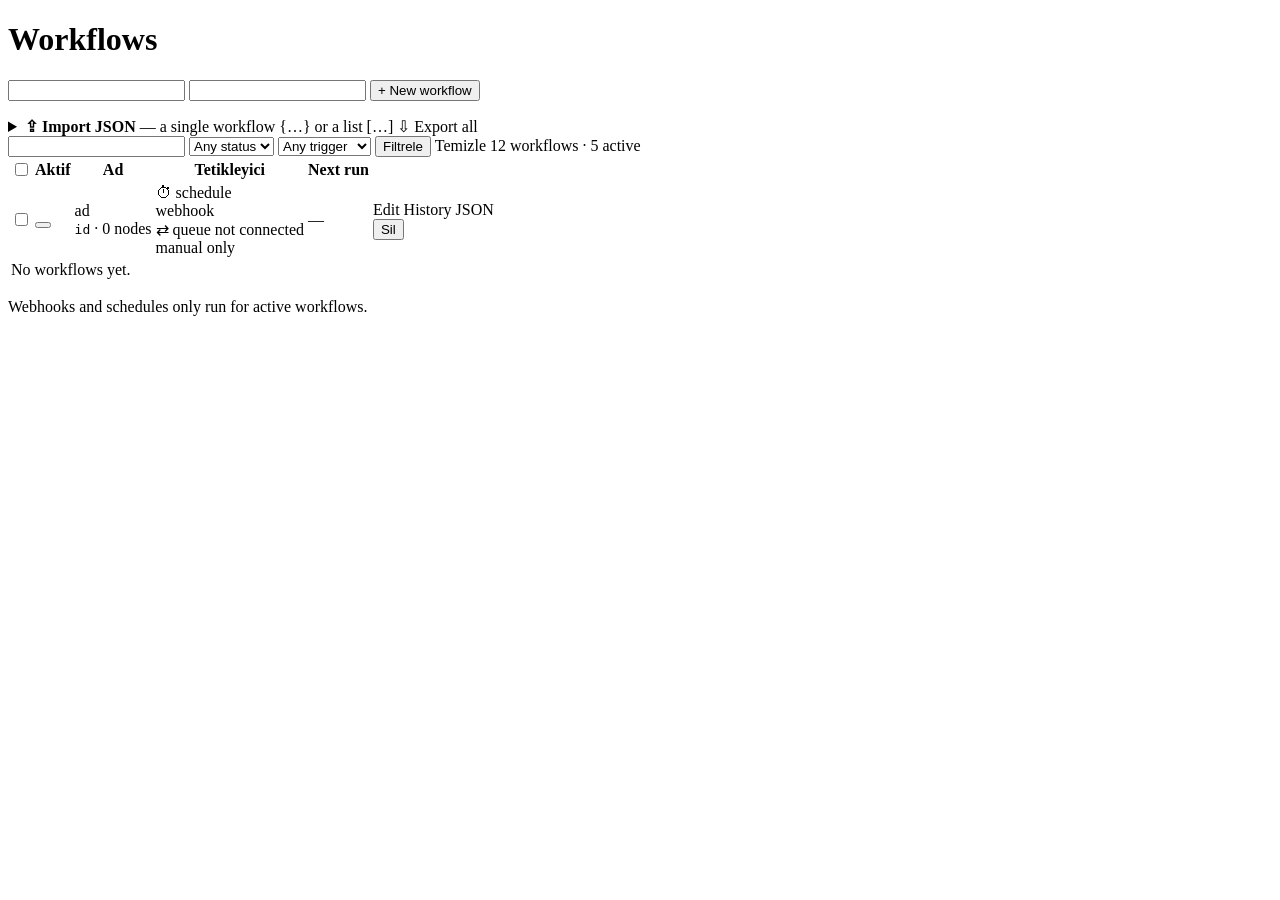
<file: src/main/resources/templates/index.html>
<!DOCTYPE html>
<html xmlns:th="http://www.thymeleaf.org" th:lang="${#locale.language}">
<head>
    <th:block th:replace="~{fragments :: headCommon(#{index.title})}"></th:block>
</head>
<body>
<header th:replace="~{fragments :: topbar('workflows')}"></header>

<main class="page">
    <div class="page-head">
        <h1 th:text="#{index.title}">Workflows</h1>
        <form class="inline-form" th:action="@{/workflows}" method="post">
            <input name="name" th:placeholder="#{index.new.name}" required>
            <input name="id" th:placeholder="#{index.new.id}" pattern="[a-z0-9-]+"
                   th:title="#{index.new.idTitle}" required>
            <button class="btn primary" type="submit" th:text="#{index.new.button}">+ New workflow</button>
        </form>
    </div>

    <p class="flash error" th:if="${error}" th:text="${error}"></p>
    <p class="flash success" th:if="${success}" th:text="${success}"></p>

    <details class="card import-panel" th:open="${importJson != null}">
        <summary><strong th:text="#{index.import.title}">⇪ Import JSON</strong>
            <span class="muted small" th:text="#{index.import.hint}">— a single workflow {…} or a list […]</span>
            <span class="spacer"></span>
            <a class="btn" th:href="@{/workflows/export}" onclick="event.stopPropagation()"
               th:text="#{index.import.exportAll}">⇩ Export all</a>
        </summary>
        <form th:action="@{/workflows/import}" method="post">
            <div class="row">
                <input type="file" id="import-file" accept=".json,application/json">
                <span class="small muted" th:text="#{index.import.paste}">or paste JSON below</span>
            </div>
            <textarea name="json" id="import-json" rows="10" spellcheck="false" required
                      th:text="${importJson}" placeholder='{"id": "...", "name": "...", "nodes": [...], "connections": [...]}'></textarea>
            <div class="row">
                <label class="check"><input type="checkbox" name="overwrite" value="true">
                    <span th:text="#{index.import.overwrite}">Overwrite workflows with the same id</span></label>
                <span class="spacer"></span>
                <button class="btn primary" type="submit" th:text="#{index.import.button}">Import</button>
            </div>
        </form>
    </details>

    <form class="filter-bar" th:action="@{/}" method="get" role="search">
        <input type="search" name="q" th:value="${q}" th:placeholder="#{filter.search}" class="filter-search"
               th:attr="aria-label=#{filter.search}">
        <select name="state" onchange="this.form.submit()" th:attr="aria-label=#{index.col.active}">
            <option value="" th:text="#{filter.state.any}">Any status</option>
            <option value="active" th:selected="${state == 'active'}" th:text="#{filter.state.active}">Aktif</option>
            <option value="inactive" th:selected="${state == 'inactive'}" th:text="#{filter.state.inactive}">Pasif</option>
        </select>
        <select name="trigger" onchange="this.form.submit()" th:attr="aria-label=#{index.col.trigger}">
            <option value="" th:text="#{filter.trigger.any}">Any trigger</option>
            <option value="webhook" th:selected="${trigger == 'webhook'}" th:text="#{filter.trigger.webhook}">Webhook</option>
            <option value="schedule" th:selected="${trigger == 'schedule'}" th:text="#{filter.trigger.schedule}">Zamanlama</option>
            <option value="queue" th:selected="${trigger == 'queue'}" th:text="#{filter.trigger.queue}">Kuyruk</option>
            <option value="manual" th:selected="${trigger == 'manual'}" th:text="#{filter.trigger.manual}">Manuel</option>
        </select>
        <input type="hidden" name="size" th:value="${pg.size()}">
        <button class="btn" type="submit" th:text="#{filter.apply}">Filtrele</button>
        <a class="btn ghost" th:if="${filtered}" th:href="@{/}" th:text="#{filter.clear}">Temizle</a>
        <span class="spacer"></span>
        <span class="small muted" th:text="#{index.summary(${totalCount}, ${activeCount})}">12 workflows · 5 active</span>
    </form>

    <form id="bulk-form" class="bulk-bar" th:action="@{/workflows/bulk}" method="post" hidden
          th:data-confirm-delete="#{bulk.delete.confirm}">
        <input type="hidden" name="returnTo" th:value="${pg.url(pg.page())}">
        <strong class="bulk-count"><span id="bulk-count">0</span> <span th:text="#{bulk.selected}">selected</span></strong>
        <div class="bulk-actions">
            <button class="btn sm" type="submit" name="action" value="activate" th:text="#{bulk.activate}">Activate</button>
            <button class="btn sm" type="submit" name="action" value="deactivate" th:text="#{bulk.deactivate}">Deactivate</button>
            <button class="btn sm" type="submit" th:formaction="@{/workflows/export-selected}" th:text="#{bulk.export}">JSON indir</button>
            <button class="btn sm danger" type="submit" name="action" value="delete" th:text="#{common.delete}">Sil</button>
        </div>
        <span class="spacer"></span>
        <button class="btn sm ghost" type="button" id="bulk-clear" th:text="#{bulk.clear}">Clear selection</button>
    </form>

    <div class="card">
        <div class="table-wrap">
            <table class="table wf-table">
                <thead>
                <tr>
                    <th class="col-check"><input type="checkbox" id="check-all" th:attr="aria-label=#{bulk.selectAll}"
                                                 th:title="#{bulk.selectAll}"></th>
                    <th class="col-switch" th:text="#{index.col.active}">Aktif</th>
                    <th th:text="#{index.col.name}">Ad</th>
                    <th th:text="#{index.col.trigger}">Tetikleyici</th>
                    <th class="hide-sm" th:text="#{index.col.nextRun}">Next run</th>
                    <th></th>
                </tr>
                </thead>
                <tbody>
                <tr th:each="r : ${pg.items()}" th:with="wf=${r.wf()}">
                    <td class="col-check"><input type="checkbox" class="row-check" name="ids" form="bulk-form"
                                                 th:value="${wf.id()}" th:attr="aria-label=${wf.name()}"></td>
                    <td class="col-switch">
                        <form th:action="@{/workflows/{id}/active(id=${wf.id()})}" method="post">
                            <input type="hidden" name="active" th:value="${!wf.active()}">
                            <button type="submit" class="switch" th:classappend="${wf.active()} ? 'on'"
                                    th:title="${wf.active()} ? #{index.toggle.deactivate} : #{index.toggle.activate}"
                                    th:attr="aria-pressed=${wf.active()}"><span></span></button>
                        </form>
                    </td>
                    <td>
                        <a class="cell-title" th:href="@{/workflows/{id}/edit(id=${wf.id()})}" th:text="${wf.name()}">ad</a>
                        <div class="cell-sub"><code th:text="${wf.id()}">id</code> ·
                            <span th:text="#{index.nodes(${wf.nodes().size()})}">0 nodes</span></div>
                    </td>
                    <td>
                        <div class="trigger-line" th:if="${r.cron() != null}">
                            <span class="tag schedule" th:text="#{index.trigger.schedule}">⏱ schedule</span>
                            <code th:text="${r.cron()}"></code>
                        </div>
                        <div class="trigger-line" th:if="${r.webhook() != null}">
                            <span class="tag" th:text="#{index.trigger.webhook}">webhook</span>
                            <a th:href="@{/webhook/{p}(p=${r.webhook()})}" target="_blank"><code th:text="'/webhook/' + ${r.webhook()}"></code></a>
                        </div>
                        <div class="trigger-line" th:if="${r.listen() != null}">
                            <span class="tag queue" th:text="#{index.trigger.queue}">⇄ queue</span>
                            <code th:text="${r.listen()}"></code>
                            <span class="badge err" th:if="${r.listenError() != null}" th:title="${r.listenError()}"
                                  th:text="#{index.trigger.queueError}">not connected</span>
                        </div>
                        <span th:if="${r.cron() == null and r.webhook() == null and r.listen() == null}" class="muted"
                              th:text="#{index.trigger.manualOnly}">manual only</span>
                    </td>
                    <td class="nowrap hide-sm">
                        <span th:if="${r.nextRun() != null}" th:text="${#temporals.format(r.nextRun(), 'dd.MM HH:mm:ss')}"></span>
                        <span th:if="${r.nextRun() == null}" class="muted">—</span>
                    </td>
                    <td class="actions">
                        <div class="actions-inner">
                            <a class="btn sm" th:href="@{/workflows/{id}/edit(id=${wf.id()})}" th:text="#{common.edit}">Edit</a>
                            <a class="btn sm" th:href="@{/executions(workflow=${wf.id()})}" th:text="#{common.history}">History</a>
                            <a class="btn sm" th:href="@{/workflows/{id}/export(id=${wf.id()})}" th:title="#{index.json.title}">JSON</a>
                            <form th:action="@{/workflows/{id}/delete(id=${wf.id()})}" method="post"
                                  th:data-confirm="#{index.delete.confirm}">
                                <button class="btn sm danger" type="submit" th:text="#{common.delete}">Sil</button>
                            </form>
                        </div>
                    </td>
                </tr>
                <tr th:if="${pg.items().isEmpty()}">
                    <td colspan="6" class="empty" th:text="${filtered} ? #{filter.noResults} : #{index.empty}">No workflows yet.</td>
                </tr>
                </tbody>
            </table>
        </div>
        <nav th:replace="~{fragments :: pagination(${pg})}"></nav>
    </div>
    <p class="small muted" th:utext="#{index.activeHint}">Webhooks and schedules only run for active workflows.</p>

</main>
<script th:replace="~{fragments :: confirmScript}"></script>
<script>
    (function () {
        const checks = Array.from(document.querySelectorAll('.row-check'));
        const all = document.getElementById('check-all');
        const bar = document.getElementById('bulk-form');
        const count = document.getElementById('bulk-count');
        if (!all || !bar) return;
        let last = null;
        function update() {
            const n = checks.filter(c => c.checked).length;
            bar.hidden = n === 0;
            count.textContent = n;
            all.checked = n > 0 && n === checks.length;
            all.indeterminate = n > 0 && n < checks.length;
            checks.forEach(c => c.closest('tr').classList.toggle('selected', c.checked));
        }
        checks.forEach((c, i) => c.addEventListener('click', e => {
            if (e.shiftKey && last !== null) {
                const from = Math.min(last, i), to = Math.max(last, i);
                for (let j = from; j <= to; j++) checks[j].checked = c.checked;
            }
            last = i;
            update();
        }));
        all.addEventListener('change', () => { checks.forEach(c => { c.checked = all.checked; }); update(); });
        document.getElementById('bulk-clear').addEventListener('click', () => { all.checked = false; all.dispatchEvent(new Event('change')); });
        document.addEventListener('keydown', e => {
            if (e.key === 'Escape' && !bar.hidden) { all.checked = false; all.dispatchEvent(new Event('change')); }
        });
        bar.addEventListener('submit', e => {
            const n = checks.filter(c => c.checked).length;
            if (e.submitter && e.submitter.value === 'delete'
                && !window.confirm(bar.dataset.confirmDelete.replace('{0}', n))) e.preventDefault();
        });
        update();
    })();

    document.getElementById('import-file').addEventListener('change', function (e) {
        const file = e.target.files[0];
        if (!file) return;
        const reader = new FileReader();
        reader.onload = function () { document.getElementById('import-json').value = reader.result; };
        reader.readAsText(file, 'UTF-8');
    });
</script>
</body>
</html>
</file>
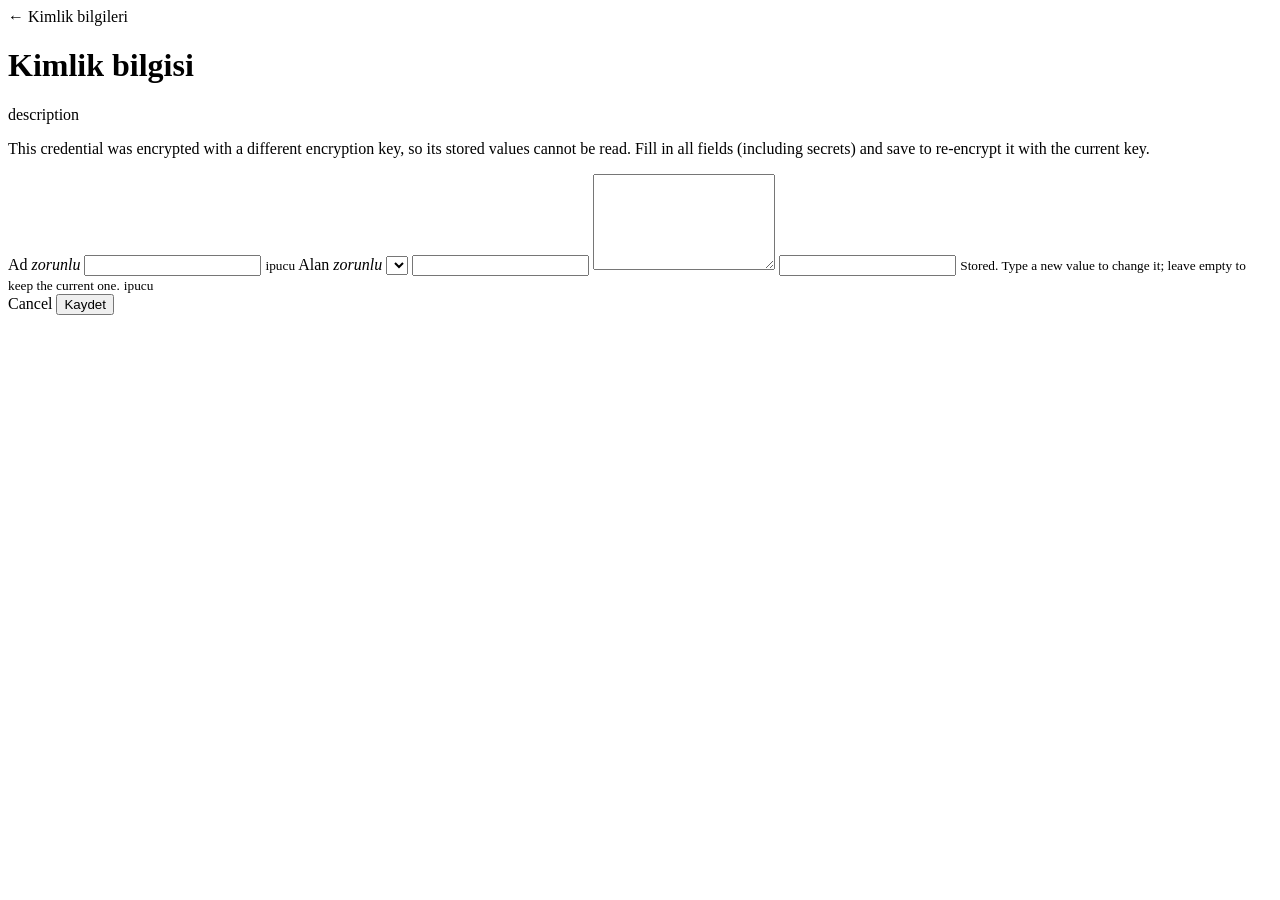
<file: src/main/resources/templates/credential-form.html>
<!DOCTYPE html>
<html xmlns:th="http://www.thymeleaf.org" th:lang="${#locale.language}"
      th:with="typeLabel=#{${'cred.type.' + type.id()}},
               pageTitle=${originalName == null} ? #{cred.form.titleNew(${typeLabel})} : #{cred.form.titleEdit(${originalName})}">
<head>
    <th:block th:replace="~{fragments :: headCommon(${pageTitle})}"></th:block>
</head>
<body>
<header th:replace="~{fragments :: topbar('credentials')}"></header>

<main class="page narrow">
    <a class="muted" th:href="@{/credentials}" th:text="#{cred.form.back}">← Kimlik bilgileri</a>
    <h1 th:text="${pageTitle}">Kimlik bilgisi</h1>
    <p class="muted" th:text="#{${'cred.type.' + type.id() + '.desc'}}">description</p>

    <p class="flash error" th:if="${error}" th:text="${error}"></p>
    <p class="flash error" th:if="${unreadable}" th:text="#{cred.unreadable.form}">This credential was encrypted with a different encryption key, so its stored values cannot be read. Fill in all fields (including secrets) and save to re-encrypt it with the current key.</p>

    <form class="card form" th:action="@{/credentials}" method="post" autocomplete="off">
        <input type="hidden" name="originalName" th:value="${originalName}">
        <input type="hidden" name="type" th:value="${type.id()}">

        <label>
            <span><span th:text="#{cred.form.name}">Ad</span> <em class="req" th:text="#{cred.form.required}">zorunlu</em></span>
            <input name="name" th:value="${name}" pattern="[A-Za-z0-9_-]{1,100}" required>
            <small class="muted" th:text="#{cred.form.nameHint}">ipucu</small>
        </label>

        <label th:each="f : ${fields}">
            <span>
                <span th:text="${labels[f.name()]}">Alan</span>
                <em class="req" th:if="${f.required()}" th:text="#{cred.form.required}">zorunlu</em>
            </span>

            <select th:if="${!f.options().isEmpty()}" th:name="'f_' + ${f.name()}">
                <option th:each="o : ${f.options()}" th:value="${o}" th:text="${o}"
                        th:selected="${o == values[f.name()]}"></option>
            </select>

            <input th:if="${f.options().isEmpty() and !f.secret()}" type="text"
                   th:name="'f_' + ${f.name()}" th:value="${values[f.name()]}"
                   th:required="${f.required()}" spellcheck="false">

            <textarea th:if="${f.secret() and f.multiline()}" rows="6" class="mono"
                      th:name="'f_' + ${f.name()}" spellcheck="false"
                      th:required="${f.required() and secretsPresent[f.name()] != true}"></textarea>
            <input th:if="${f.secret() and !f.multiline()}" type="password" autocomplete="new-password"
                   th:name="'f_' + ${f.name()}" value=""
                   th:required="${f.required() and secretsPresent[f.name()] != true}" spellcheck="false">
            <small class="ok-text" th:if="${f.secret() and secretsPresent[f.name()] == true}"
                   th:text="#{cred.form.secretStored}">Stored. Type a new value to change it; leave empty to keep the current one.</small>

            <small class="muted" th:if="${!hints[f.name()].isEmpty()}" th:text="${hints[f.name()]}">ipucu</small>
        </label>

        <div class="row">
            <span class="spacer"></span>
            <a class="btn" th:href="@{/credentials}" th:text="#{common.cancel}">Cancel</a>
            <button class="btn primary" type="submit" th:text="#{common.save}">Kaydet</button>
        </div>
    </form>
</main>
</body>
</html>
</file>
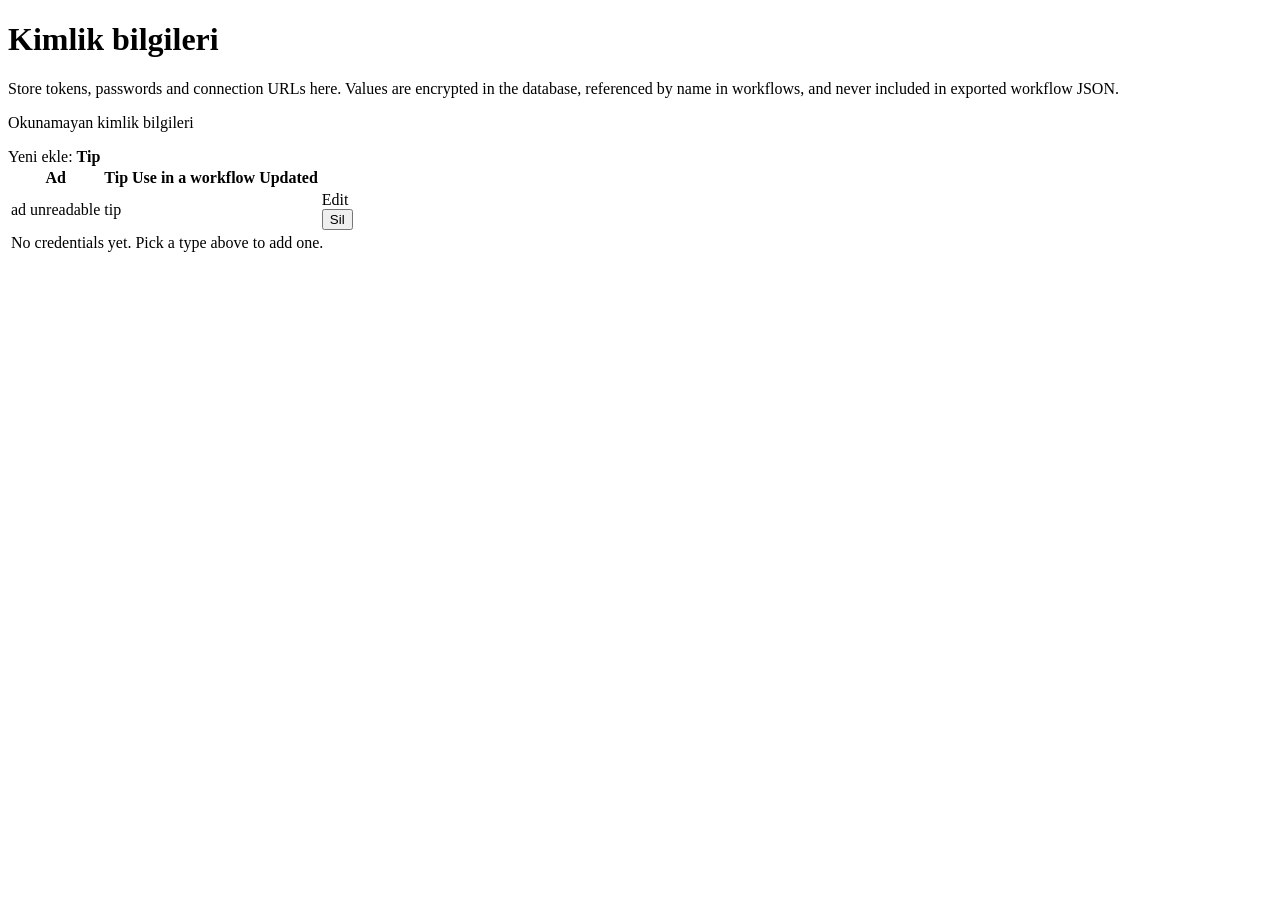
<file: src/main/resources/templates/credentials.html>
<!DOCTYPE html>
<html xmlns:th="http://www.thymeleaf.org" th:lang="${#locale.language}">
<head>
    <th:block th:replace="~{fragments :: headCommon(#{cred.title})}"></th:block>
</head>
<body>
<header th:replace="~{fragments :: topbar('credentials')}"></header>

<main class="page">
    <div class="page-head">
        <h1 th:text="#{cred.title}">Kimlik bilgileri</h1>
    </div>
    <p class="muted" th:text="#{cred.intro}">Store tokens, passwords and connection URLs here. Values are encrypted in the database, referenced by name in workflows, and never included in exported workflow JSON.</p>

    <p class="flash error" th:if="${error}" th:text="${error}"></p>
    <p class="flash success" th:if="${success}" th:text="${success}"></p>
    <p class="flash error" th:unless="${#lists.isEmpty(unreadable)}"
       th:text="#{cred.unreadable.list(${#strings.listJoin(unreadable, ', ')})}">Okunamayan kimlik bilgileri</p>

    <div class="cred-types">
        <span class="small muted" th:text="#{cred.new}">Yeni ekle:</span>
        <a th:each="t : ${types}" class="cred-type" th:href="@{/credentials/new(type=${t.id()})}"
           th:title="#{${'cred.type.' + t.id() + '.desc'}}">
            <strong th:text="#{${'cred.type.' + t.id()}}">Tip</strong>
        </a>
    </div>

    <div class="card">
        <div class="table-wrap">
            <table class="table">
                <thead>
                <tr>
                    <th th:text="#{cred.col.name}">Ad</th>
                    <th th:text="#{cred.col.type}">Tip</th>
                    <th class="hide-sm" th:text="#{cred.col.usage}">Use in a workflow</th>
                    <th class="hide-sm" th:text="#{cred.col.updated}">Updated</th>
                    <th></th>
                </tr>
                </thead>
                <tbody>
                <tr th:each="c : ${credentials}">
                    <td><a class="cell-title" th:href="@{/credentials/{n}/edit(n=${c.name()})}" th:text="${c.name()}">ad</a>
                        <span class="badge err" th:if="${unreadable.contains(c.name())}" th:title="#{cred.unreadable.badgeTitle}"
                              th:text="#{cred.unreadable.badge}">unreadable</span></td>
                    <td class="nowrap"><span class="tag"
                          th:text="${knownTypes.contains(c.type())} ? #{${'cred.type.' + c.type()}} : ${c.type()}">tip</span></td>
                    <td class="hide-sm"><code th:text="'&quot;credential&quot;: &quot;' + ${c.name()} + '&quot;'"></code></td>
                    <td class="nowrap hide-sm"
                        th:text="${c.updatedAt() == null} ? '' : ${#temporals.format(c.updatedAt(), 'dd.MM.yyyy HH:mm')}"></td>
                    <td class="actions">
                        <div class="actions-inner">
                            <a class="btn sm" th:if="${knownTypes.contains(c.type())}"
                               th:href="@{/credentials/{n}/edit(n=${c.name()})}" th:text="#{common.edit}">Edit</a>
                            <form th:action="@{/credentials/{n}/delete(n=${c.name()})}" method="post"
                                  th:data-confirm="#{cred.delete.confirm}">
                                <button class="btn sm danger" type="submit" th:text="#{common.delete}">Sil</button>
                            </form>
                        </div>
                    </td>
                </tr>
                <tr th:if="${credentials.isEmpty()}">
                    <td colspan="5" class="empty" th:text="#{cred.empty}">No credentials yet. Pick a type above to add one.</td>
                </tr>
                </tbody>
            </table>
        </div>
    </div>
</main>
<script th:replace="~{fragments :: confirmScript}"></script>
</body>
</html>
</file>
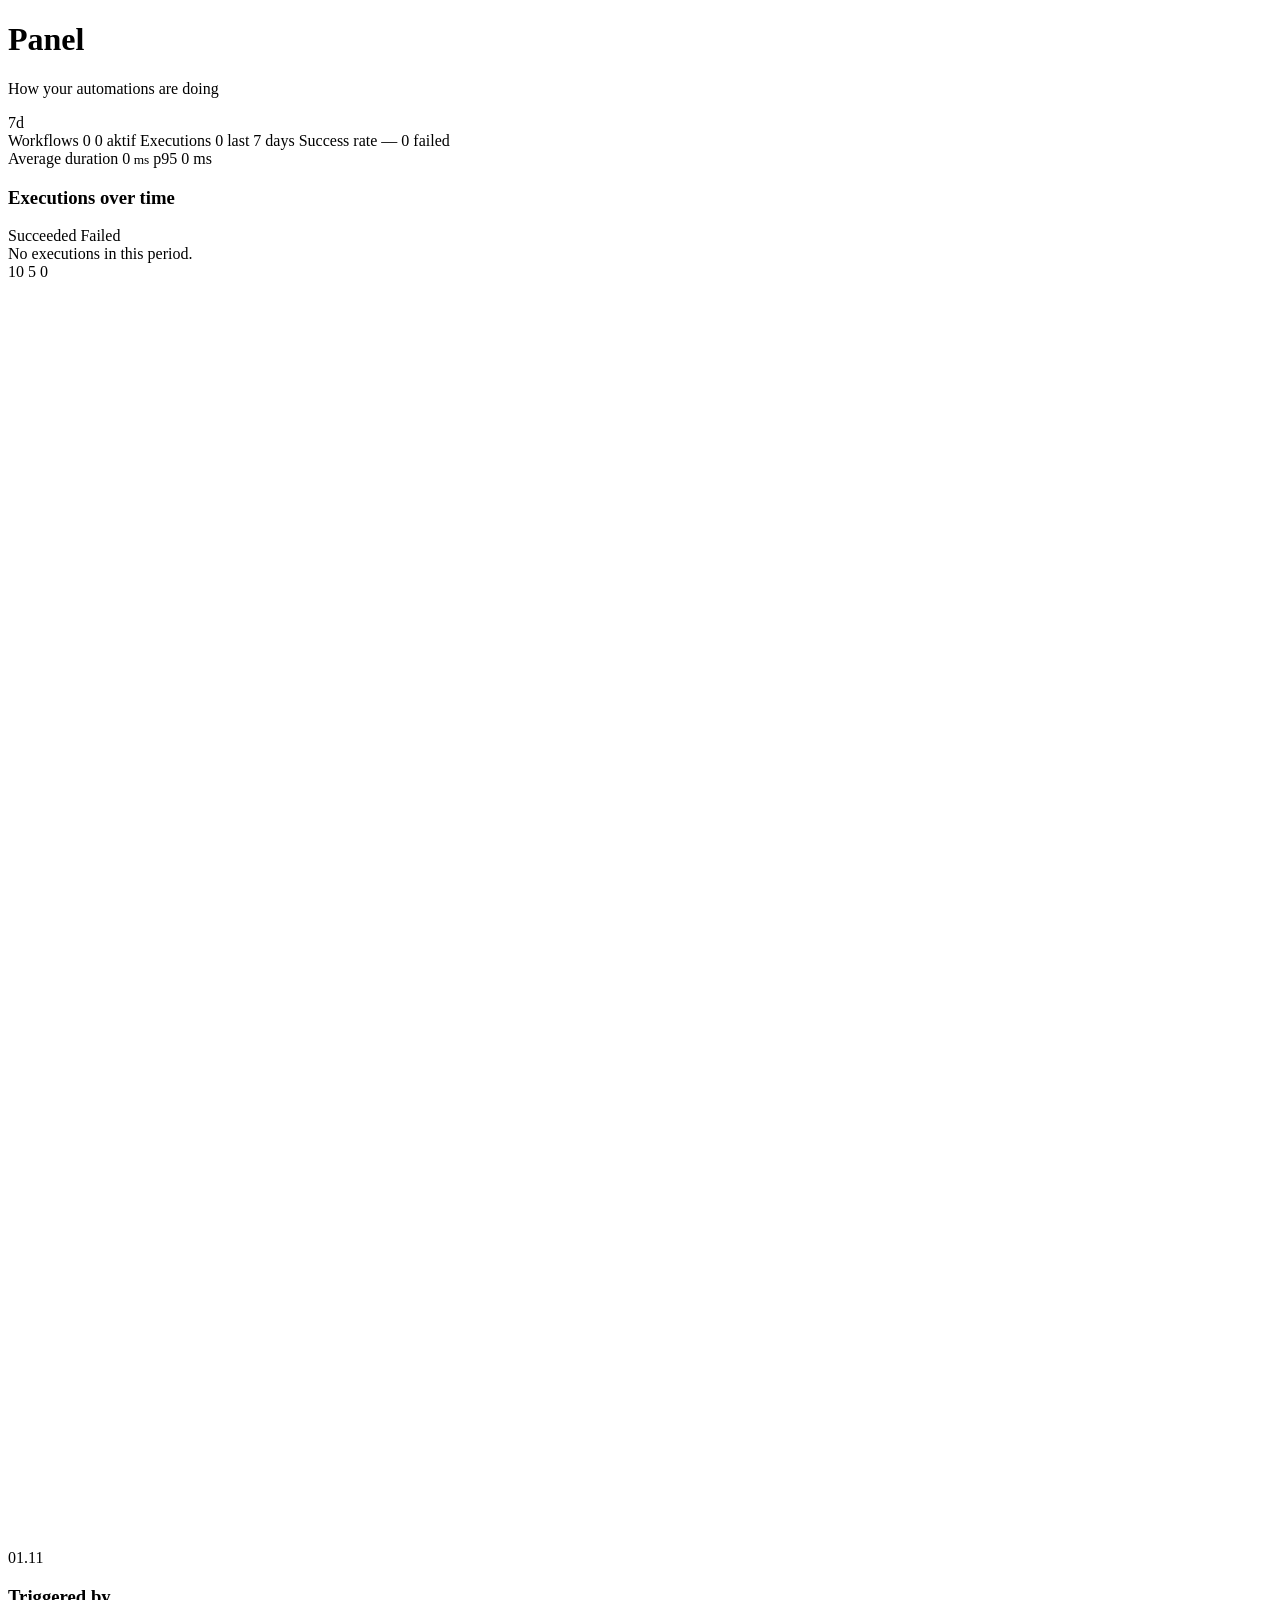
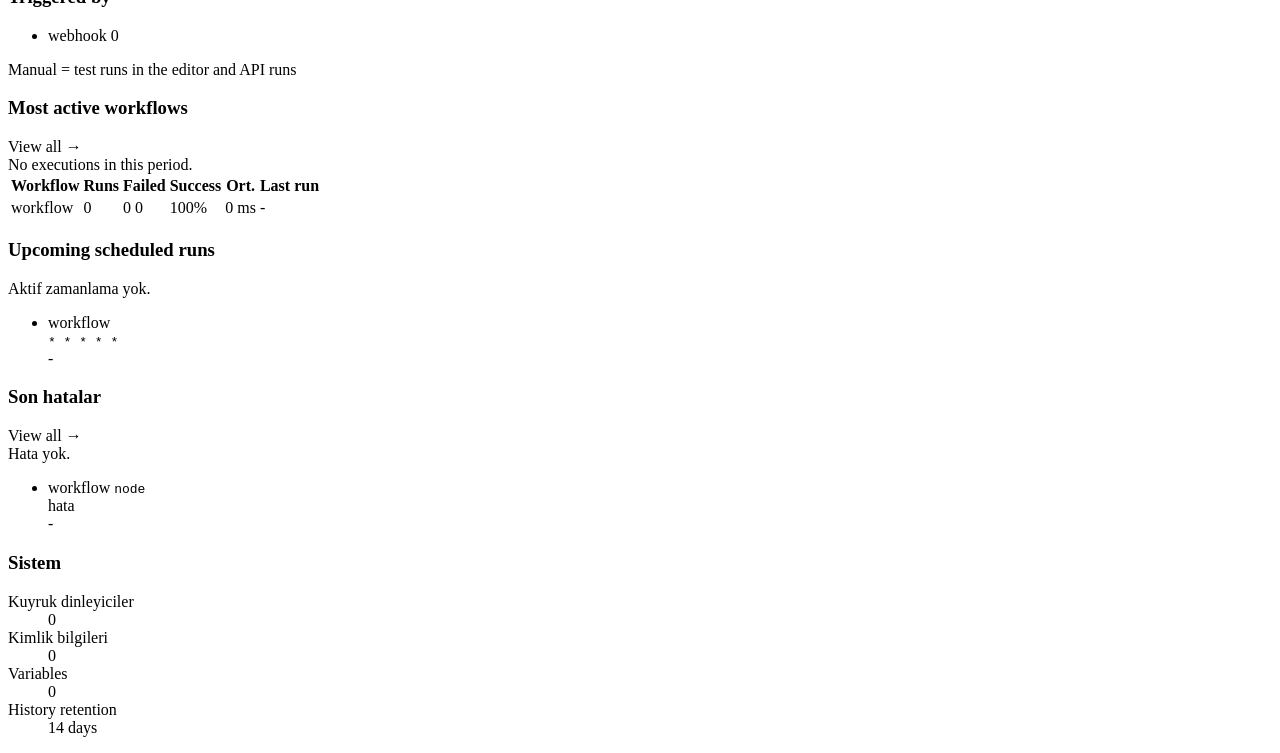
<file: src/main/resources/templates/dashboard.html>
<!DOCTYPE html>
<html xmlns:th="http://www.thymeleaf.org" th:lang="${#locale.language}">
<head>
    <th:block th:replace="~{fragments :: headCommon(#{dash.title})}"></th:block>
</head>
<body>
<header th:replace="~{fragments :: topbar('dashboard')}"></header>

<main class="page dashboard">
    <div class="page-head">
        <div>
            <h1 th:text="#{dash.title}">Panel</h1>
            <p class="muted page-sub" th:text="#{dash.subtitle}">How your automations are doing</p>
        </div>
        <div class="segmented" role="group" th:attr="aria-label=#{dash.range.label}">
            <a th:each="r : ${d.ranges()}" th:href="@{/dashboard(range=${r})}" th:text="#{${'dash.range.' + r}}"
               th:classappend="${r == d.range()} ? 'active'"
               th:attr="aria-current=${r == d.range()} ? 'true' : null">7d</a>
        </div>
    </div>

    <section class="kpis">
        <a class="kpi" th:href="@{/}">
            <span class="kpi-label" th:text="#{dash.kpi.workflows}">Workflows</span>
            <span class="kpi-value" th:text="${d.workflows()}">0</span>
            <span class="kpi-sub" th:text="#{dash.kpi.workflowsSub(${d.active()}, ${d.webhooks()}, ${d.scheduled()}, ${d.queues()})}">0 aktif</span>
        </a>
        <a class="kpi" th:href="@{/executions}">
            <span class="kpi-label" th:text="#{dash.kpi.runs}">Executions</span>
            <span class="kpi-value" th:text="${#numbers.formatInteger(d.runs(), 1, 'DEFAULT')}">0</span>
            <span class="kpi-sub" th:text="#{${'dash.range.' + d.range()}}">last 7 days</span>
        </a>
        <a class="kpi" th:href="@{/executions(status='ERROR')}" th:classappend="${d.failed() > 0} ? 'has-errors'">
            <span class="kpi-label" th:text="#{dash.kpi.successRate}">Success rate</span>
            <span class="kpi-value">
                <th:block th:text="${d.successRate() == null} ? '—' : ${d.successRate()} + '%'">—</th:block>
            </span>
            <span class="kpi-sub">
                <span class="status-dot" th:classappend="${d.failed() > 0} ? 'err' : 'ok'" aria-hidden="true"></span>
                <th:block th:text="#{dash.kpi.failedSub(${d.failed()})}">0 failed</th:block>
            </span>
        </a>
        <div class="kpi">
            <span class="kpi-label" th:text="#{dash.kpi.duration}">Average duration</span>
            <span class="kpi-value"><th:block th:text="${d.avgMs()}">0</th:block><small> ms</small></span>
            <span class="kpi-sub" th:text="#{dash.kpi.p95(${d.p95Ms()})}">p95 0 ms</span>
        </div>
    </section>

    <section class="dash-grid">
        <div class="card panel span-2">
            <div class="panel-head">
                <h3 th:text="#{dash.chart.title}">Executions over time</h3>
                <div class="legend">
                    <span><i class="swatch ok"></i><th:block th:text="#{dash.chart.success}">Succeeded</th:block></span>
                    <span><i class="swatch err"></i><th:block th:text="#{dash.chart.failed}">Failed</th:block></span>
                </div>
            </div>
            <div th:if="${d.runs() == 0}" class="panel-empty" th:text="#{dash.chart.empty}">No executions in this period.</div>
            <div th:if="${d.runs() > 0}" class="chart" th:classappend="'range-' + ${d.range()}">
                <div class="chart-y" aria-hidden="true">
                    <span th:text="${d.maxBucket()}">10</span>
                    <span th:text="${d.maxBucket() / 2}">5</span>
                    <span>0</span>
                </div>
                <div class="chart-plot">
                    <div class="chart-grid" aria-hidden="true"><i></i><i></i><i></i></div>
                    <svg class="chart-svg" viewBox="0 0 100 100" preserveAspectRatio="none" aria-hidden="true">
                        <defs>
                            <linearGradient id="okFill" x1="0" y1="0" x2="0" y2="1">
                                <stop offset="0" class="ok-stop-top"/>
                                <stop offset="1" class="ok-stop-bottom"/>
                            </linearGradient>
                        </defs>
                        <path class="area-ok" fill="url(#okFill)" th:attr="d=${d.okArea()}"/>
                        <path class="line-ok" th:attr="d=${d.okLine()}"/>
                        <path class="line-err" th:attr="d=${d.failedLine()}"/>
                    </svg>
                    <div class="chart-bars">
                        <div class="bar-col" tabindex="0" th:each="b : ${d.buckets()}"
                             th:with="tip=#{dash.chart.tip(${b.tip()}, ${b.ok()}, ${b.failed()})}"
                             th:attr="data-tip=${tip},aria-label=${tip}">
                            <div class="bar-stack">
                                <i class="pt ok" th:style="'bottom:' + ${b.okPct()} + '%'"></i>
                                <i class="pt err" th:if="${b.failed() > 0}" th:style="'bottom:' + ${b.failedPct()} + '%'"></i>
                            </div>
                            <span class="bar-label" th:text="${b.label()}">01.11</span>
                        </div>
                    </div>
                </div>
            </div>
        </div>

        <div class="card panel">
            <div class="panel-head"><h3 th:text="#{dash.modes.title}">Triggered by</h3></div>
            <ul class="hbars">
                <li th:each="m : ${d.modes()}" th:class="'mode-' + ${m.mode()}">
                    <span class="hbar-label" th:text="#{${'mode.' + m.mode()}}">webhook</span>
                    <span class="hbar-track"><span class="hbar-fill" th:style="'width:' + ${m.pct()} + '%'"></span></span>
                    <span class="hbar-value" th:text="${m.count()}">0</span>
                </li>
            </ul>
            <div class="panel-foot small muted">
                <span th:text="#{dash.modes.hint}">Manual = test runs in the editor and API runs</span>
            </div>
        </div>

        <div class="card panel span-2">
            <div class="panel-head">
                <h3 th:text="#{dash.top.title}">Most active workflows</h3>
                <a class="link-arrow small" th:href="@{/executions}" th:text="#{dash.viewAll}">View all →</a>
            </div>
            <div th:if="${d.top().isEmpty()}" class="panel-empty" th:text="#{dash.chart.empty}">No executions in this period.</div>
            <div class="table-wrap" th:unless="${d.top().isEmpty()}">
                <table class="table compact">
                    <thead>
                    <tr>
                        <th th:text="#{exec.col.workflow}">Workflow</th>
                        <th class="num" th:text="#{dash.top.runs}">Runs</th>
                        <th class="num" th:text="#{dash.top.failed}">Failed</th>
                        <th th:text="#{dash.top.success}">Success</th>
                        <th class="num hide-sm" th:text="#{dash.top.avg}">Ort.</th>
                        <th class="hide-sm" th:text="#{dash.top.last}">Last run</th>
                    </tr>
                    </thead>
                    <tbody>
                    <tr th:each="w : ${d.top()}">
                        <td><a class="cell-title" th:href="@{/executions(workflow=${w.id()})}" th:text="${w.name()}">workflow</a></td>
                        <td class="num" th:text="${w.runs()}">0</td>
                        <td class="num">
                            <a th:if="${w.failed() > 0}" class="badge err"
                               th:href="@{/executions(workflow=${w.id()}, status='ERROR')}" th:text="${w.failed()}">0</a>
                            <span th:if="${w.failed() == 0}" class="muted">0</span>
                        </td>
                        <td>
                            <span class="meter" th:classappend="${w.successRate() < 90} ? 'low'">
                                <span th:style="'width:' + ${w.successRate()} + '%'"></span>
                            </span>
                            <span class="meter-value" th:text="${w.successRate()} + '%'">100%</span>
                        </td>
                        <td class="num hide-sm" th:text="${w.avgMs()} + ' ms'">0 ms</td>
                        <td class="nowrap hide-sm muted" th:text="${#temporals.format(w.lastRun(), 'dd.MM HH:mm')}">-</td>
                    </tr>
                    </tbody>
                </table>
            </div>
        </div>

        <div class="card panel">
            <div class="panel-head"><h3 th:text="#{dash.upcoming.title}">Upcoming scheduled runs</h3></div>
            <div th:if="${d.upcoming().isEmpty()}" class="panel-empty" th:text="#{dash.upcoming.empty}">Aktif zamanlama yok.</div>
            <ul class="list" th:unless="${d.upcoming().isEmpty()}">
                <li th:each="u : ${d.upcoming()}">
                    <div>
                        <a class="cell-title" th:href="@{/workflows/{id}/edit(id=${u.workflowId()})}" th:text="${u.name()}">workflow</a>
                        <div class="cell-sub"><code th:text="${u.cron()}">* * * * *</code></div>
                    </div>
                    <span class="nowrap when" th:text="${#temporals.format(u.nextRun(), 'dd.MM HH:mm')}">-</span>
                </li>
            </ul>
        </div>

        <div class="card panel span-2">
            <div class="panel-head">
                <h3 th:text="#{dash.failures.title}">Son hatalar</h3>
                <a class="link-arrow small" th:href="@{/executions(status='ERROR')}" th:text="#{dash.viewAll}">View all →</a>
            </div>
            <div th:if="${d.failures().isEmpty()}" class="panel-empty ok" th:text="#{dash.failures.empty}">Hata yok.</div>
            <ul class="list failures" th:unless="${d.failures().isEmpty()}">
                <li th:each="f : ${d.failures()}">
                    <span class="status-dot err" aria-hidden="true"></span>
                    <div class="grow">
                        <div>
                            <a class="cell-title" th:href="@{/executions/{id}(id=${f.executionId()})}" th:text="${f.workflowName()}">workflow</a>
                            <code th:if="${f.nodeId() != null}" th:text="${f.nodeId()}">node</code>
                        </div>
                        <div class="cell-sub error-text" th:text="${f.error()}">hata</div>
                    </div>
                    <span class="nowrap when" th:text="${#temporals.format(f.startedAt(), 'dd.MM HH:mm')}">-</span>
                </li>
            </ul>
        </div>

        <div class="card panel">
            <div class="panel-head"><h3 th:text="#{dash.health.title}">Sistem</h3></div>
            <dl class="facts">
                <dt th:text="#{dash.health.listeners}">Kuyruk dinleyiciler</dt>
                <dd>
                    <span class="status-dot" th:classappend="${d.listenersFailing() > 0} ? 'err' : 'ok'" aria-hidden="true"></span>
                    <th:block th:text="#{dash.health.listenersValue(${d.listenersRunning()}, ${d.listenersFailing()})}">0</th:block>
                </dd>
                <dt th:text="#{dash.health.credentials}">Kimlik bilgileri</dt>
                <dd><a th:href="@{/credentials}" th:text="${d.credentials()}">0</a></dd>
                <dt th:text="#{dash.health.variables}">Variables</dt>
                <dd><a th:href="@{/variables}" th:text="${d.variables()}">0</a></dd>
                <dt th:text="#{dash.health.retention}">History retention</dt>
                <dd th:text="#{dash.health.retentionValue(${d.retentionDays()})}">14 days</dd>
            </dl>
        </div>
    </section>
</main>
</body>
</html>
</file>
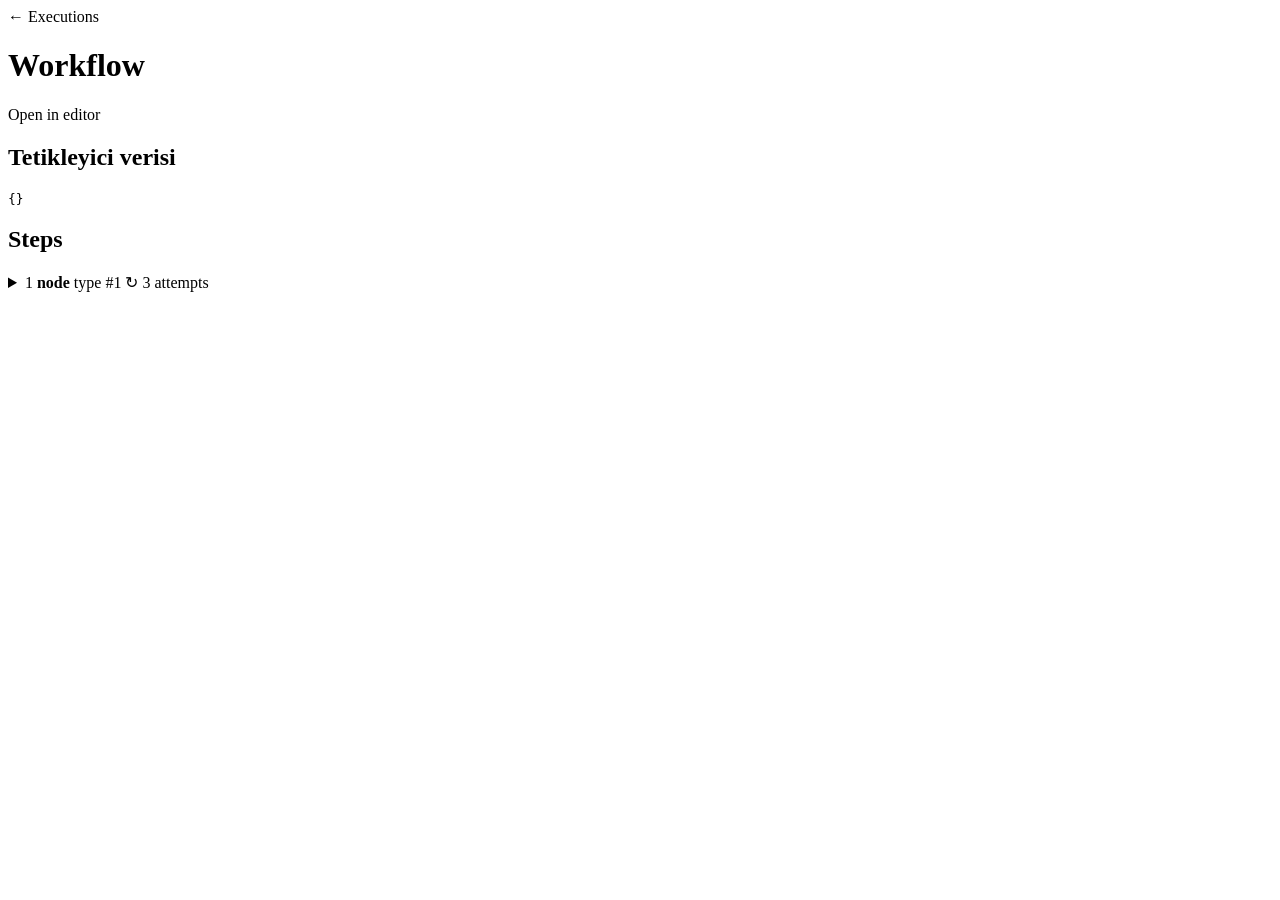
<file: src/main/resources/templates/execution.html>
<!DOCTYPE html>
<html xmlns:th="http://www.thymeleaf.org" th:lang="${#locale.language}">
<head>
    <th:block th:replace="~{fragments :: headCommon(#{exec.title})}"></th:block>
</head>
<body>
<header th:replace="~{fragments :: topbar('executions')}"></header>

<main class="page">
    <div class="page-head">
        <div>
            <a class="muted" th:href="@{/executions}" th:text="#{exec.back}">← Executions</a>
            <h1 th:text="${ex.workflowName()}">Workflow</h1>
        </div>
        <a class="btn" th:href="@{/workflows/{id}/edit(id=${ex.workflowId()})}" th:text="#{exec.openEditor}">Open in editor</a>
    </div>

    <div class="meta">
        <span class="badge" th:classappend="${ex.status() == 'SUCCESS'} ? 'ok' : 'err'"
              th:text="#{${'status.' + ex.status()}}"></span>
        <span th:text="${#temporals.format(ex.startedAt(), 'dd.MM.yyyy HH:mm:ss')}"></span>
        <span th:text="${ex.durationMs()} + ' ms'"></span>
        <span class="tag" th:text="#{${'mode.' + ex.mode()}}"></span>
        <code class="muted" th:text="${ex.id()}"></code>
    </div>

    <h2 th:text="#{exec.trigger}">Tetikleyici verisi</h2>
    <pre class="json" th:text="${@json.pretty(ex.trigger())}">{}</pre>

    <h2 th:text="#{exec.steps}">Steps</h2>
    <div class="steps">
        <details th:each="step, it : ${ex.steps()}" class="step card"
                 th:classappend="${step.status() == 'SUCCESS'} ? 'ok' : 'err'" th:open="${it.last}">
            <summary>
                <span class="step-no" th:text="${it.count}">1</span>
                <strong th:text="${step.nodeId()}">node</strong>
                <span class="tag" th:text="${step.type()}">type</span>
                <span class="tag" th:if="${step.iteration() != null}" th:text="#{exec.iteration(${step.iteration()})}">#1</span>
                <span class="tag branch" th:if="${step.branch() != null and step.branch() != 'main'}"
                      th:text="'→ ' + ${step.branch()}"></span>
                <span class="tag retry" th:if="${step.attempts() > 1}"
                      th:text="#{exec.attempts(${step.attempts()})}">↻ 3 attempts</span>
                <span class="spacer"></span>
                <span class="muted" th:text="${step.durationMs()} + ' ms'"></span>
            </summary>
            <p class="flash error" th:if="${step.error() != null}" th:text="${step.error()}"></p>
            <pre class="json" th:if="${step.output() != null}" th:text="${@json.pretty(step.output())}"></pre>
        </details>
    </div>
</main>
</body>
</html>
</file>
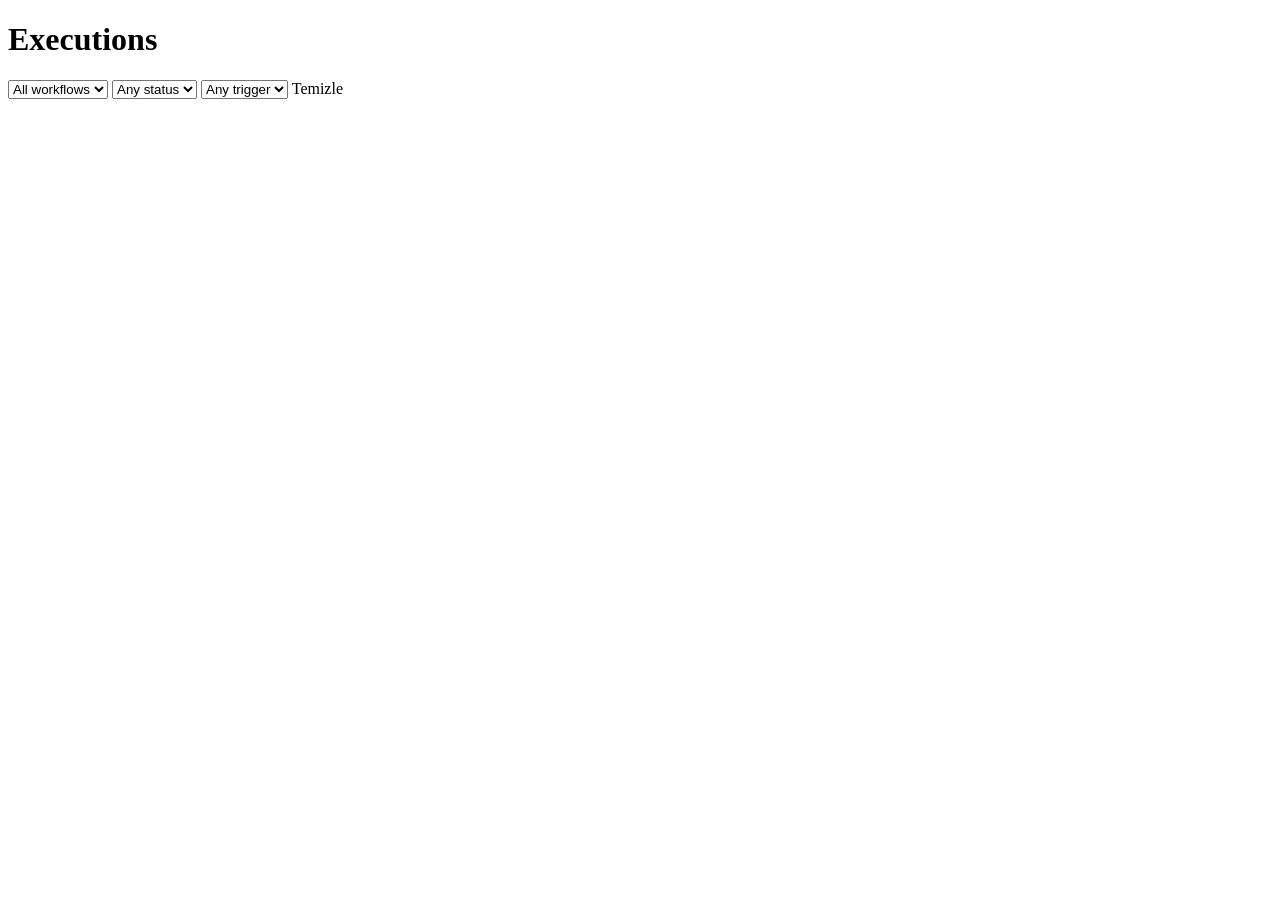
<file: src/main/resources/templates/executions.html>
<!DOCTYPE html>
<html xmlns:th="http://www.thymeleaf.org" th:lang="${#locale.language}">
<head>
    <th:block th:replace="~{fragments :: headCommon(#{execs.title})}"></th:block>
</head>
<body>
<header th:replace="~{fragments :: topbar('executions')}"></header>

<main class="page">
    <div class="page-head">
        <h1 th:text="#{execs.title}">Executions</h1>
    </div>
    <form class="filter-bar" th:action="@{/executions}" method="get">
        <select name="workflow" onchange="this.form.submit()" th:attr="aria-label=#{exec.col.workflow}">
            <option value="" th:text="#{filter.workflow.any}">All workflows</option>
            <option th:each="w : ${workflowOptions}" th:value="${w.id()}" th:text="${w.name()}"
                    th:selected="${filter == w.id()}">workflow</option>
        </select>
        <select name="status" onchange="this.form.submit()" th:attr="aria-label=#{exec.col.status}">
            <option value="" th:text="#{filter.status.any}">Any status</option>
            <option value="SUCCESS" th:selected="${status == 'SUCCESS'}" th:text="#{status.SUCCESS}">Success</option>
            <option value="ERROR" th:selected="${status == 'ERROR'}" th:text="#{status.ERROR}">Hata</option>
        </select>
        <select name="mode" onchange="this.form.submit()" th:attr="aria-label=#{exec.col.mode}">
            <option value="" th:text="#{filter.mode.any}">Any trigger</option>
            <option th:each="m : ${ {'webhook', 'schedule', 'queue', 'manual'} }" th:value="${m}"
                    th:selected="${mode == m}" th:text="#{${'mode.' + m}}">webhook</option>
        </select>
        <input type="hidden" name="size" th:value="${pg.size()}">
        <noscript><button class="btn" type="submit" th:text="#{filter.apply}">Filtrele</button></noscript>
        <a class="btn ghost" th:if="${!#strings.isEmpty(filter) or !#strings.isEmpty(status) or !#strings.isEmpty(mode)}" th:href="@{/executions}"
           th:text="#{filter.clear}">Temizle</a>
    </form>
    <div th:replace="~{fragments :: executionTable(${pg.items()})}"></div>
    <div class="pager-outside">
        <nav th:replace="~{fragments :: pagination(${pg})}"></nav>
    </div>
</main>
</body>
</html>
</file>
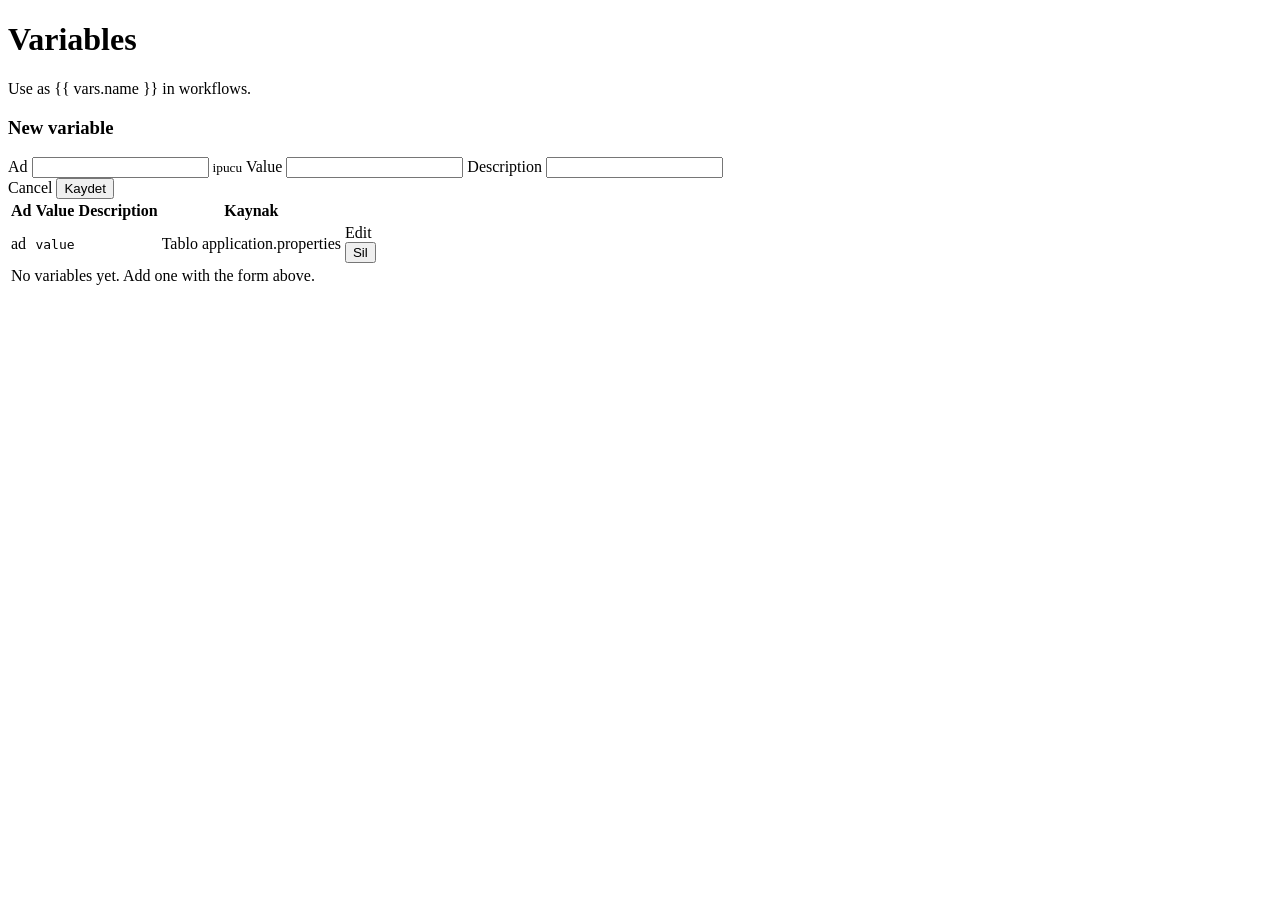
<file: src/main/resources/templates/variables.html>
<!DOCTYPE html>
<html xmlns:th="http://www.thymeleaf.org" th:lang="${#locale.language}">
<head>
    <th:block th:replace="~{fragments :: headCommon(#{var.title})}"></th:block>
</head>
<body>
<header th:replace="~{fragments :: topbar('variables')}"></header>

<main class="page">
    <div class="page-head">
        <h1 th:text="#{var.title}">Variables</h1>
    </div>
    <p class="muted" th:utext="#{var.intro}">Use as {{ vars.name }} in workflows.</p>

    <p class="flash error" th:if="${error}" th:text="${error}"></p>
    <p class="flash success" th:if="${success}" th:text="${success}"></p>

    <form class="card form var-form" th:action="@{/variables}" method="post">
        <h3 th:text="${form.originalName().isEmpty()} ? #{var.form.new} : #{var.form.edit(${form.originalName()})}">New variable</h3>
        <input type="hidden" name="originalName" th:value="${form.originalName()}">
        <div class="var-grid">
            <label>
                <span th:text="#{var.form.name}">Ad</span>
                <input name="name" th:value="${form.name()}" pattern="[A-Za-z_][A-Za-z0-9_]{0,99}" required spellcheck="false">
                <small class="muted" th:text="#{var.form.nameHint}">ipucu</small>
            </label>
            <label>
                <span th:text="#{var.form.value}">Value</span>
                <input name="value" th:value="${form.value()}" spellcheck="false">
            </label>
            <label>
                <span th:text="#{var.form.description}">Description</span>
                <input name="description" th:value="${form.description()}">
            </label>
        </div>
        <div class="row">
            <span class="spacer"></span>
            <a class="btn" th:if="${!form.name().isEmpty()}" th:href="@{/variables}" th:text="#{common.cancel}">Cancel</a>
            <button class="btn primary" type="submit" th:text="#{common.save}">Kaydet</button>
        </div>
    </form>

    <div class="card">
        <div class="table-wrap">
            <table class="table">
                <thead>
                <tr>
                    <th th:text="#{var.col.name}">Ad</th>
                    <th th:text="#{var.col.value}">Value</th>
                    <th class="hide-sm" th:text="#{var.col.description}">Description</th>
                    <th class="hide-sm" th:text="#{var.col.source}">Kaynak</th>
                    <th></th>
                </tr>
                </thead>
                <tbody>
                <tr th:each="r : ${rows}">
                    <td>
                        <div class="cell-title" th:text="${r.name()}">ad</div>
                        <div class="cell-sub"><code th:text="'{{ vars.' + ${r.name()} + ' }}'"></code></div>
                    </td>
                    <td class="var-value"><code th:text="${r.value()}" th:title="${r.value()}">value</code></td>
                    <td class="hide-sm muted" th:text="${r.description()}"></td>
                    <td class="hide-sm nowrap">
                        <span class="tag" th:if="${r.fromDb()}" th:text="#{var.source.db}">Tablo</span>
                        <span class="tag schedule" th:unless="${r.fromDb()}" th:text="#{var.source.config}">application.properties</span>
                    </td>
                    <td class="actions">
                        <div class="actions-inner">
                            <a class="btn sm" th:href="@{/variables(edit=${r.name()})}" th:text="#{common.edit}">Edit</a>
                            <form th:if="${r.fromDb()}" th:action="@{/variables/{n}/delete(n=${r.name()})}" method="post"
                                  th:data-confirm="#{var.delete.confirm}">
                                <button class="btn sm danger" type="submit" th:text="#{common.delete}">Sil</button>
                            </form>
                        </div>
                    </td>
                </tr>
                <tr th:if="${rows.isEmpty()}">
                    <td colspan="5" class="empty" th:text="#{var.empty}">No variables yet. Add one with the form above.</td>
                </tr>
                </tbody>
            </table>
        </div>
    </div>
</main>
<script th:replace="~{fragments :: confirmScript}"></script>
</body>
</html>
</file>
